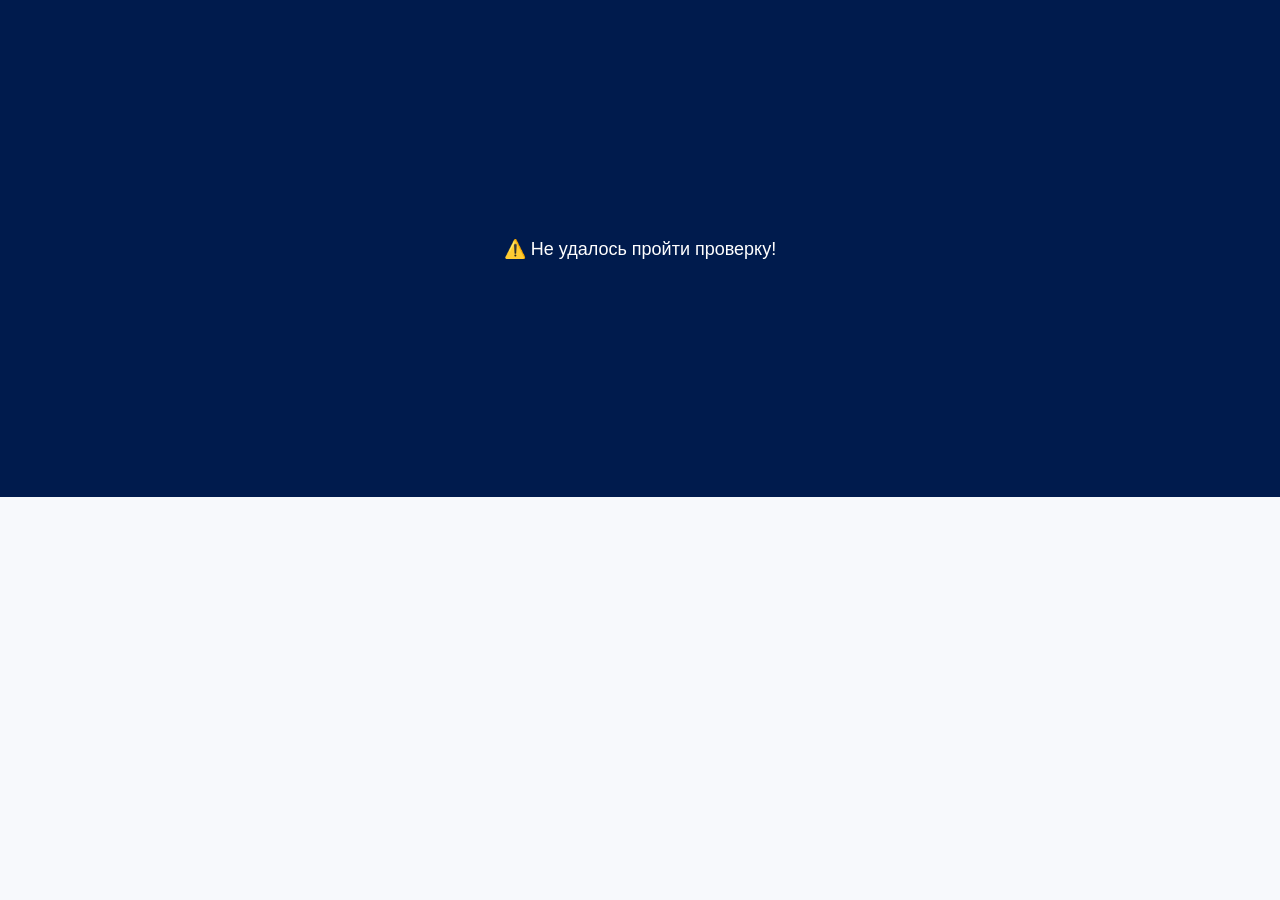
<file: index.html>
<!DOCTYPE html>
<html lang="ru">
<head>
  <meta charset="UTF-8" />
  <meta name="viewport" content="width=device-width, initial-scale=1.0" />
  <title>WANDER CARGO</title>
  <meta name="keywords" content="Wander Cargo, Вандер Карго, груз, доставка, трек-код" />
  <link rel="stylesheet" href="style.css" />
</head>
<body>
  <div id="loadingScreen">
    ⏳ Проверка безопасности...
    <div class="loading-animation"></div>
  </div>

  <img src="logo.png" alt="Логотип Wander Cargo" class="logo" />
  <h1>WANDER CARGO</h1>
  <p>Введите трек-код для проверки</p>

  <div class="search-container">
    <input type="text" id="trackInput" placeholder="Введите трек-код" />
  </div>
  <button onclick="searchTrack()">Проверить</button>

  <div class="result" id="resultMessage"></div>

  <script src="trackcodes.js"></script>
  <script src="main.js"></script>
</body>
</html>
</file>
<file: style.css>
body {
  font-family: 'Segoe UI', sans-serif;
  text-align: center;
  margin: 0;
  background: #f7f9fc;
  color: #002366;
  padding: 20px;
  animation: fadeIn 1s ease-out forwards;
}

@keyframes fadeIn {
  from { opacity: 0; transform: translateY(-20px); }
  to { opacity: 1; transform: translateY(0); }
}

.logo {
  max-width: 160px;
  height: auto;
  margin: 20px auto;
  opacity: 0;
  transform: scale(0.8);
  animation: fadeInScale 1s ease-out 0.5s forwards;
}

@keyframes fadeInScale {
  to { opacity: 1; transform: scale(1); }
}

h1 {
  font-size: 30px;
  font-weight: 800;
  margin: 10px 0;
  color: #002366;
  animation: fadeIn 1s ease-out 0.7s forwards;
  letter-spacing: 1px;
}

p {
  margin: 5px 0;
  font-size: 18px;
}

.search-container {
  display: flex;
  justify-content: center;
  align-items: center;
  margin: 20px 0;
}

input[type="text"] {
  width: 280px;
  max-width: 100%;
  padding: 12px 18px;
  border: 2px solid #002366;
  border-radius: 25px;
  font-size: 16px;
  outline: none;
  transition: box-shadow 0.3s ease;
}

input[type="text"]:focus {
  box-shadow: 0 0 8px rgba(0, 35, 102, 0.6);
}

button {
  padding: 12px 22px;
  background: #002366;
  color: white;
  border: none;
  border-radius: 25px;
  cursor: pointer;
  font-size: 16px;
  margin: 15px 0;
  transition: background 0.3s ease;
}

button:hover {
  background: #001b4d;
}

.result {
  margin: 20px 0;
  font-size: 20px;
  font-weight: bold;
}

#loadingScreen {
  position: fixed;
  top: 0;
  left: 0;
  width: 100%;
  height: 100%;
  background: #001b4d;
  color: white;
  display: flex;
  flex-direction: column;
  align-items: center;
  justify-content: center;
  font-size: 18px;
  z-index: 1000;
  transition: opacity 1s ease-out;
}

.loading-animation {
  width: 50px;
  height: 50px;
  border: 5px solid transparent;
  border-top: 5px solid white;
  border-radius: 50%;
  animation: spin 1s linear infinite;
  margin-top: 15px;
}

@keyframes spin {
  0% { transform: rotate(0deg); }
  100% { transform: rotate(360deg); }
}

/* Адаптивность для планшетов и мобильных устройств */
@media (max-width: 768px) {
  .logo {
    max-width: 120px;
    margin: 15px auto;
  }

  h1 {
    font-size: 24px;
    margin: 8px 0;
  }

  p {
    font-size: 16px;
    margin: 5px 0;
  }

  .search-container {
    flex-direction: column;
    margin: 15px 0;
  }

  input[type="text"] {
    width: 100%;
    padding: 10px 15px;
    font-size: 14px;
  }

  button {
    padding: 10px 20px;
    font-size: 14px;
    margin: 10px 0;
  }

  .result {
    font-size: 18px;
    margin: 15px 0;
  }

  #loadingScreen {
    font-size: 16px;
  }

  .loading-animation {
    width: 40px;
    height: 40px;
    border-width: 4px;
    margin-top: 10px;
  }
}

/* Адаптивность для маленьких экранов (мобильные устройства) */
@media (max-width: 480px) {
  body {
    padding: 15px;
  }

  .logo {
    max-width: 100px;
    margin: 10px auto;
  }

  h1 {
    font-size: 20px;
    margin: 5px 0;
  }

  p {
    font-size: 14px;
    margin: 3px 0;
  }

  input[type="text"] {
    padding: 8px 12px;
    font-size: 12px;
  }

  button {
    padding: 8px 18px;
    font-size: 12px;
    margin: 8px 0;
  }

  .result {
    font-size: 16px;
    margin: 10px 0;
  }

  #loadingScreen {
    font-size: 14px;
  }

  .loading-animation {
    width: 30px;
    height: 30px;
    border-width: 3px;
    margin-top: 8px;
  }
}
</file>
